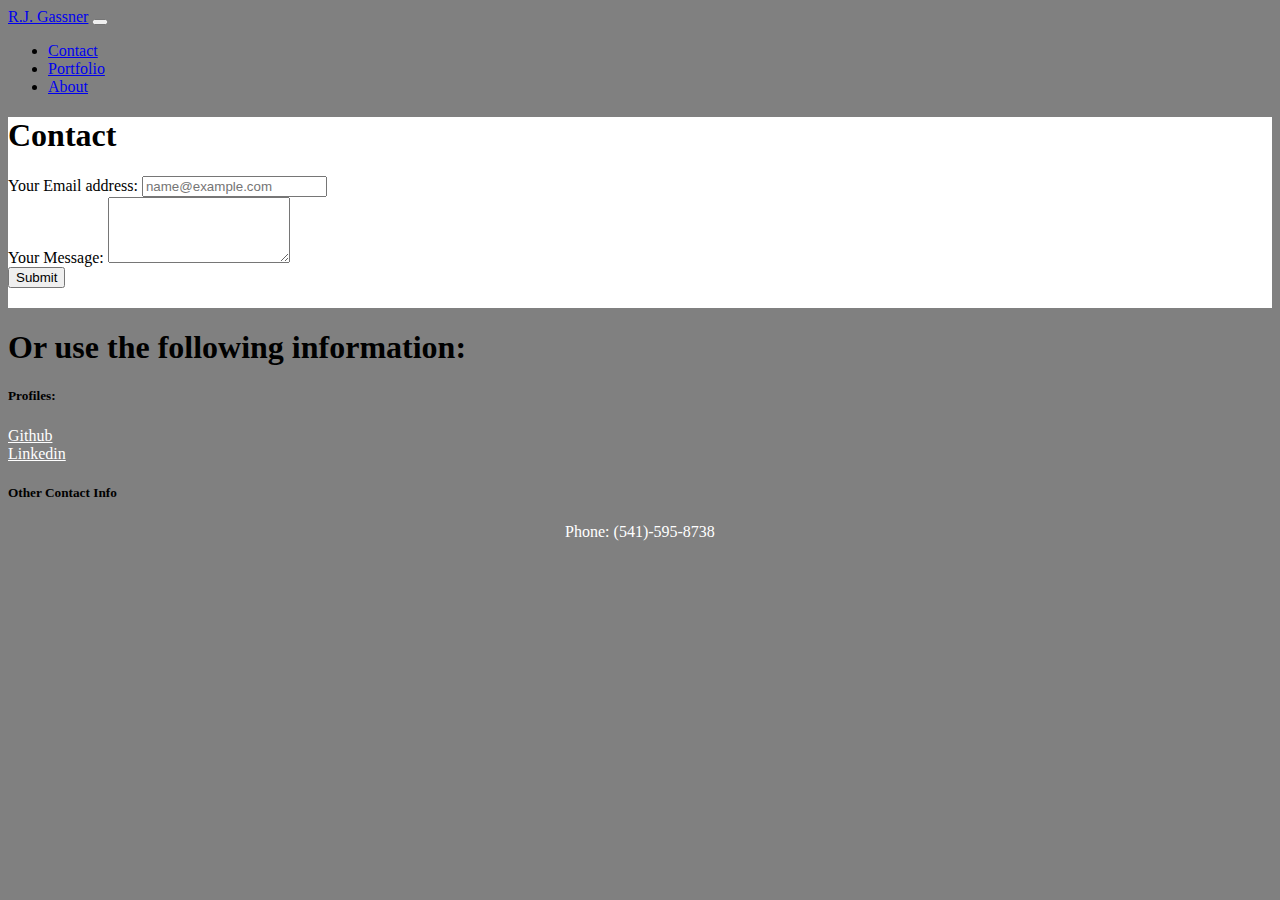
<file: contact.html>
<!doctype html>
<html lang="en">

<head>
  <!-- Required meta tags -->
  <meta charset="utf-8">
  <meta name="viewport" content="width=device-width, initial-scale=1, shrink-to-fit=no">

  <!-- Bootstrap CSS -->
  <link rel="stylesheet" href="https://stackpath.bootstrapcdn.com/bootstrap/4.5.0/css/bootstrap.min.css"
    integrity="sha384-9aIt2nRpC12Uk9gS9baDl411NQApFmC26EwAOH8WgZl5MYYxFfc+NcPb1dKGj7Sk" crossorigin="anonymous">
  <link rel="stylesheet" href="Assets/contact.css">
  <title>Contact - R.J.G.</title>
</head>

<body class="page">
  <nav class="navbar navbar-expand-lg navbar-dark bg-dark">
    <a class="navbar-brand" href="#">R.J. Gassner</a>
    <button class="navbar-toggler" type="button" data-toggle="collapse" data-target="#navbarNav"
        aria-controls="navbarNav" aria-expanded="false" aria-label="Toggle navigation">
        <span class="navbar-toggler-icon"></span>
    </button>
    <div class="collapse navbar-collapse" id="navbarNav">
        <ul class="navbar-nav">
            <li class="nav-item">
                <a class="nav-link" href="contact.html">Contact</a>
            </li>
            <li class="nav-item">
                <a class="nav-link" href="portfolio.html">Portfolio</a>
            </li>
            <li class="nav-item">
                <a class="nav-link" href="index.html" tabindex="-1" aria-disabled="true">About</a>
            </li>
        </ul>
    </div>
</nav>
  
  <div id="info" class="container-sm">
    <h1>Contact</h1>
        <form>
          <div class="form-group">
            <label for="exampleFormControlInput1">Your Email address:</label>
            <input type="email" class="form-control" id="exampleFormControlInput1" placeholder="name@example.com">
          </div>
          <div class="form-group">
            <label for="exampleFormControlTextarea1">Your Message:</label>
            <textarea class="form-control" id="exampleFormControlTextarea1" rows="4"></textarea>
          </div>
          <button id="button" type="submit" class="btn btn-primary">Submit</button>
        </form>
      </div>
  <div id="contact-info" class="container-sm">
    <h1>Or use the following information:</h1>
    <div class="row">
    <h5>Profiles:</h5> </div>
    <div><a href="https://github.com/razzlejazzled" class="other-info">Github</a> </div>
    <div><a href="https://www.linkedin.com/in/r-j-gassner-371b241aa/" class="other-info">Linkedin</a>
    </div>
    <div class="row">
      <h5>Other Contact Info</h5> </div>
     <div><p class="other-info">Phone: (541)-595-8738</p>
    </div>
  </div>
    
  <!-- Optional JavaScript -->
  <!-- jQuery first, then Popper.js, then Bootstrap JS -->
  <script src="https://code.jquery.com/jquery-3.5.1.slim.min.js"
    integrity="sha384-DfXdz2htPH0lsSSs5nCTpuj/zy4C+OGpamoFVy38MVBnE+IbbVYUew+OrCXaRkfj"
    crossorigin="anonymous"></script>
  <script src="https://cdn.jsdelivr.net/npm/popper.js@1.16.0/dist/umd/popper.min.js"
    integrity="sha384-Q6E9RHvbIyZFJoft+2mJbHaEWldlvI9IOYy5n3zV9zzTtmI3UksdQRVvoxMfooAo"
    crossorigin="anonymous"></script>
  <script src="https://stackpath.bootstrapcdn.com/bootstrap/4.5.0/js/bootstrap.min.js"
    integrity="sha384-OgVRvuATP1z7JjHLkuOU7Xw704+h835Lr+6QL9UvYjZE3Ipu6Tp75j7Bh/kR0JKI"
    crossorigin="anonymous"></script>
</body>

</html>
</file>
<file: Assets/contact.css>
.page{
    background-color: gray;
}

#info{
    background-color: white;
    color: black;
    margin-top: 20px;
    margin-bottom: 20px;
}

#button{
    margin-bottom: 20px;
}
.other-info{
    color: white;
    text-align: center;
}
</file>
